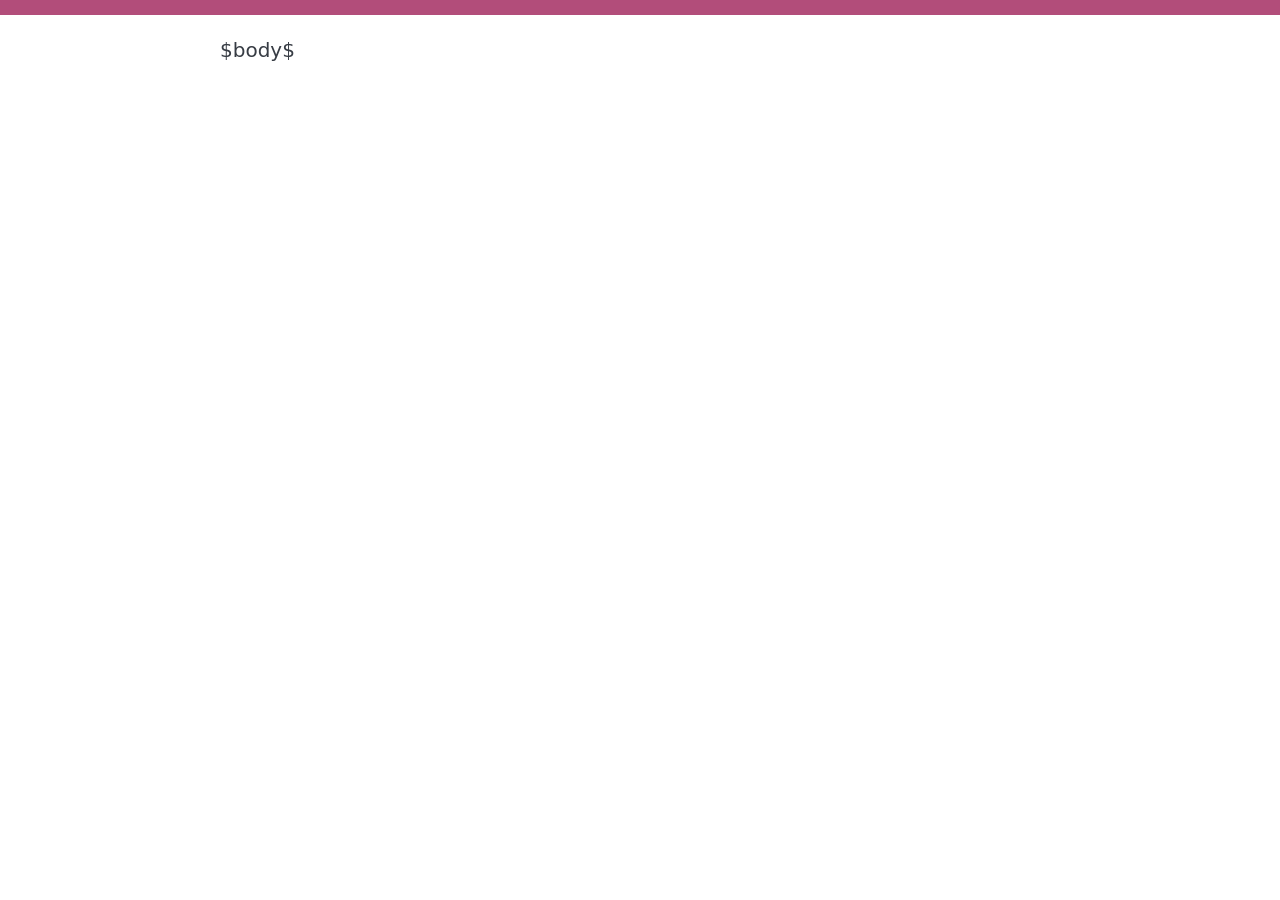
<file: template.html>
<!doctype html>
<html lang="en">
<head>
<meta charset="utf-8">
<meta name="viewport" content="width=device-width, initial-scale=1">
<title>$pagetitle$</title>
<meta name="description" content="$description$">
<meta property="og:title" content="$pagetitle$">
<meta property="og:description" content="$description$">
<meta property="og:type" content="website">
<meta property="og:url" content="https://communitystandup.news/">
<link rel="canonical" href="https://communitystandup.news/">
<link rel="stylesheet" href="pico.classless.min.css">
<link rel="stylesheet" href="style.css">
</head>
<body>
<main>
$body$
</main>
</body>
</html>
</file>
<file: style.css>
/* The design comes from Pico CSS (pico.classless.min.css).
   This file holds only the small changes on top of it. */

:root {
  /* Magenta of the active window frame in Solaris CDE. */
  --bar: #b24d7a;
  /* Its complement (green), darkened so link text is easy to read. */
  --link: #1f7a54;
  --link-hover: #155a3d;
}

@media (prefers-color-scheme: dark) {
  :root {
    --link: #6fcfa3;
    --link-hover: #97e0be;
  }
}

/* Colored bar across the top of the page. */
body::before {
  content: "";
  display: block;
  height: 0.75rem;
  background: var(--bar);
}

a {
  --pico-color: var(--link);
  --pico-underline: var(--link);
}
a:hover, a:active, a:focus {
  --pico-color: var(--link-hover);
  --pico-underline: var(--link-hover);
}

/* Heading sizes: Pico makes h1 and h2 almost the same size. */
h1 { font-size: 2.6rem; }
h2 { font-size: 1.4rem; }
h3 { font-size: 1.15rem; }
h4, h5, h6 { font-size: 1rem; }

/* The photo: at the right, with the text around it.
   --jut is how far the photo extends past the right edge of the text.
   It uses the empty margin of the page: none on a narrow screen,
   up to 7rem on a wide screen. */
.photo {
  --jut: clamp(0px, (100vw - 42rem) / 2 - 0.5rem, 7rem);
  float: right;
  width: calc(50% + var(--jut));
  margin: 0.35rem calc(-1 * var(--jut)) 1rem 1.5rem;
}
.photo img {
  display: block;
  width: 100%;
  height: auto;
  border-radius: 4px;
}
/* A section heading always starts below the photo. */
h2 { clear: both; }
/* On a phone there is no room for text beside it. */
@media (max-width: 34rem) {
  .photo { float: none; width: 100%; margin: 0 0 1.25rem; }
}

/* Keep lines of text at a width that is easy to read. */
body > main { max-width: 42rem; }
</file>
<file: pico.classless.min.css>
@charset "UTF-8";/*!
 * Pico CSS ✨ v2.1.1 (https://picocss.com)
 * Copyright 2019-2025 - Licensed under MIT
 */:host,:root{--pico-font-family-emoji:"Apple Color Emoji","Segoe UI Emoji","Segoe UI Symbol","Noto Color Emoji";--pico-font-family-sans-serif:system-ui,"Segoe UI",Roboto,Oxygen,Ubuntu,Cantarell,Helvetica,Arial,"Helvetica Neue",sans-serif,var(--pico-font-family-emoji);--pico-font-family-monospace:ui-monospace,SFMono-Regular,"SF Mono",Menlo,Consolas,"Liberation Mono",monospace,var(--pico-font-family-emoji);--pico-font-family:var(--pico-font-family-sans-serif);--pico-line-height:1.5;--pico-font-weight:400;--pico-font-size:100%;--pico-text-underline-offset:0.1rem;--pico-border-radius:0.25rem;--pico-border-width:0.0625rem;--pico-outline-width:0.125rem;--pico-transition:0.2s ease-in-out;--pico-spacing:1rem;--pico-typography-spacing-vertical:1rem;--pico-block-spacing-vertical:var(--pico-spacing);--pico-block-spacing-horizontal:var(--pico-spacing);--pico-form-element-spacing-vertical:0.75rem;--pico-form-element-spacing-horizontal:1rem;--pico-group-box-shadow:0 0 0 rgba(0, 0, 0, 0);--pico-group-box-shadow-focus-with-button:0 0 0 var(--pico-outline-width) var(--pico-primary-focus);--pico-group-box-shadow-focus-with-input:0 0 0 0.0625rem var(--pico-form-element-border-color);--pico-modal-overlay-backdrop-filter:blur(0.375rem);--pico-nav-element-spacing-vertical:1rem;--pico-nav-element-spacing-horizontal:0.5rem;--pico-nav-link-spacing-vertical:0.5rem;--pico-nav-link-spacing-horizontal:0.5rem;--pico-nav-breadcrumb-divider:">";--pico-icon-checkbox:url("data:image/svg+xml,%3Csvg xmlns='http://www.w3.org/2000/svg' width='24' height='24' viewBox='0 0 24 24' fill='none' stroke='rgb(255, 255, 255)' stroke-width='4' stroke-linecap='round' stroke-linejoin='round'%3E%3Cpolyline points='20 6 9 17 4 12'%3E%3C/polyline%3E%3C/svg%3E");--pico-icon-minus:url("data:image/svg+xml,%3Csvg xmlns='http://www.w3.org/2000/svg' width='24' height='24' viewBox='0 0 24 24' fill='none' stroke='rgb(255, 255, 255)' stroke-width='4' stroke-linecap='round' stroke-linejoin='round'%3E%3Cline x1='5' y1='12' x2='19' y2='12'%3E%3C/line%3E%3C/svg%3E");--pico-icon-chevron:url("data:image/svg+xml,%3Csvg xmlns='http://www.w3.org/2000/svg' width='24' height='24' viewBox='0 0 24 24' fill='none' stroke='rgb(136, 145, 164)' stroke-width='2' stroke-linecap='round' stroke-linejoin='round'%3E%3Cpolyline points='6 9 12 15 18 9'%3E%3C/polyline%3E%3C/svg%3E");--pico-icon-date:url("data:image/svg+xml,%3Csvg xmlns='http://www.w3.org/2000/svg' width='24' height='24' viewBox='0 0 24 24' fill='none' stroke='rgb(136, 145, 164)' stroke-width='2' stroke-linecap='round' stroke-linejoin='round'%3E%3Crect x='3' y='4' width='18' height='18' rx='2' ry='2'%3E%3C/rect%3E%3Cline x1='16' y1='2' x2='16' y2='6'%3E%3C/line%3E%3Cline x1='8' y1='2' x2='8' y2='6'%3E%3C/line%3E%3Cline x1='3' y1='10' x2='21' y2='10'%3E%3C/line%3E%3C/svg%3E");--pico-icon-time:url("data:image/svg+xml,%3Csvg xmlns='http://www.w3.org/2000/svg' width='24' height='24' viewBox='0 0 24 24' fill='none' stroke='rgb(136, 145, 164)' stroke-width='2' stroke-linecap='round' stroke-linejoin='round'%3E%3Ccircle cx='12' cy='12' r='10'%3E%3C/circle%3E%3Cpolyline points='12 6 12 12 16 14'%3E%3C/polyline%3E%3C/svg%3E");--pico-icon-search:url("data:image/svg+xml,%3Csvg xmlns='http://www.w3.org/2000/svg' width='24' height='24' viewBox='0 0 24 24' fill='none' stroke='rgb(136, 145, 164)' stroke-width='1.5' stroke-linecap='round' stroke-linejoin='round'%3E%3Ccircle cx='11' cy='11' r='8'%3E%3C/circle%3E%3Cline x1='21' y1='21' x2='16.65' y2='16.65'%3E%3C/line%3E%3C/svg%3E");--pico-icon-close:url("data:image/svg+xml,%3Csvg xmlns='http://www.w3.org/2000/svg' width='24' height='24' viewBox='0 0 24 24' fill='none' stroke='rgb(136, 145, 164)' stroke-width='3' stroke-linecap='round' stroke-linejoin='round'%3E%3Cline x1='18' y1='6' x2='6' y2='18'%3E%3C/line%3E%3Cline x1='6' y1='6' x2='18' y2='18'%3E%3C/line%3E%3C/svg%3E");--pico-icon-loading:url("data:image/svg+xml,%3Csvg fill='none' height='24' width='24' viewBox='0 0 24 24' xmlns='http://www.w3.org/2000/svg' %3E%3Cstyle%3E g %7B animation: rotate 2s linear infinite; transform-origin: center center; %7D circle %7B stroke-dasharray: 75,100; stroke-dashoffset: -5; animation: dash 1.5s ease-in-out infinite; stroke-linecap: round; %7D @keyframes rotate %7B 0%25 %7B transform: rotate(0deg); %7D 100%25 %7B transform: rotate(360deg); %7D %7D @keyframes dash %7B 0%25 %7B stroke-dasharray: 1,100; stroke-dashoffset: 0; %7D 50%25 %7B stroke-dasharray: 44.5,100; stroke-dashoffset: -17.5; %7D 100%25 %7B stroke-dasharray: 44.5,100; stroke-dashoffset: -62; %7D %7D %3C/style%3E%3Cg%3E%3Ccircle cx='12' cy='12' r='10' fill='none' stroke='rgb(136, 145, 164)' stroke-width='4' /%3E%3C/g%3E%3C/svg%3E")}@media (min-width:576px){:host,:root{--pico-font-size:106.25%}}@media (min-width:768px){:host,:root{--pico-font-size:112.5%}}@media (min-width:1024px){:host,:root{--pico-font-size:118.75%}}@media (min-width:1280px){:host,:root{--pico-font-size:125%}}@media (min-width:1536px){:host,:root{--pico-font-size:131.25%}}a{--pico-text-decoration:underline}small{--pico-font-size:0.875em}h1,h2,h3,h4,h5,h6{--pico-font-weight:700}h1{--pico-font-size:2rem;--pico-line-height:1.125;--pico-typography-spacing-top:3rem}h2{--pico-font-size:1.75rem;--pico-line-height:1.15;--pico-typography-spacing-top:2.625rem}h3{--pico-font-size:1.5rem;--pico-line-height:1.175;--pico-typography-spacing-top:2.25rem}h4{--pico-font-size:1.25rem;--pico-line-height:1.2;--pico-typography-spacing-top:1.874rem}h5{--pico-font-size:1.125rem;--pico-line-height:1.225;--pico-typography-spacing-top:1.6875rem}h6{--pico-font-size:1rem;--pico-line-height:1.25;--pico-typography-spacing-top:1.5rem}tfoot td,tfoot th,thead td,thead th{--pico-font-weight:600;--pico-border-width:0.1875rem}code,kbd,pre,samp{--pico-font-family:var(--pico-font-family-monospace)}kbd{--pico-font-weight:bolder}:where(select,textarea),input:not([type=submit],[type=button],[type=reset],[type=checkbox],[type=radio],[type=file]){--pico-outline-width:0.0625rem}[type=search]{--pico-border-radius:5rem}[type=checkbox],[type=radio]{--pico-border-width:0.125rem}[type=checkbox][role=switch]{--pico-border-width:0.1875rem}[role=search]{--pico-border-radius:5rem}[role=group] [role=button],[role=group] [type=button],[role=group] [type=submit],[role=group] button,[role=search] [role=button],[role=search] [type=button],[role=search] [type=submit],[role=search] button{--pico-form-element-spacing-horizontal:2rem}details summary[role=button]::after{filter:brightness(0) invert(1)}[aria-busy=true]:not(input,select,textarea):is(button,[type=submit],[type=button],[type=reset],[role=button])::before{filter:brightness(0) invert(1)}:host(:not([data-theme=dark])),:root:not([data-theme=dark]),[data-theme=light]{color-scheme:light;--pico-background-color:#fff;--pico-color:#373c44;--pico-text-selection-color:rgba(2, 154, 232, 0.25);--pico-muted-color:#646b79;--pico-muted-border-color:rgb(231, 234, 239.5);--pico-primary:#0172ad;--pico-primary-background:#0172ad;--pico-primary-border:var(--pico-primary-background);--pico-primary-underline:rgba(1, 114, 173, 0.5);--pico-primary-hover:#015887;--pico-primary-hover-background:#02659a;--pico-primary-hover-border:var(--pico-primary-hover-background);--pico-primary-hover-underline:var(--pico-primary-hover);--pico-primary-focus:rgba(2, 154, 232, 0.5);--pico-primary-inverse:#fff;--pico-secondary:#5d6b89;--pico-secondary-background:#525f7a;--pico-secondary-border:var(--pico-secondary-background);--pico-secondary-underline:rgba(93, 107, 137, 0.5);--pico-secondary-hover:#48536b;--pico-secondary-hover-background:#48536b;--pico-secondary-hover-border:var(--pico-secondary-hover-background);--pico-secondary-hover-underline:var(--pico-secondary-hover);--pico-secondary-focus:rgba(93, 107, 137, 0.25);--pico-secondary-inverse:#fff;--pico-contrast:#181c25;--pico-contrast-background:#181c25;--pico-contrast-border:var(--pico-contrast-background);--pico-contrast-underline:rgba(24, 28, 37, 0.5);--pico-contrast-hover:#000;--pico-contrast-hover-background:#000;--pico-contrast-hover-border:var(--pico-contrast-hover-background);--pico-contrast-hover-underline:var(--pico-secondary-hover);--pico-contrast-focus:rgba(93, 107, 137, 0.25);--pico-contrast-inverse:#fff;--pico-box-shadow:0.0145rem 0.029rem 0.174rem rgba(129, 145, 181, 0.01698),0.0335rem 0.067rem 0.402rem rgba(129, 145, 181, 0.024),0.0625rem 0.125rem 0.75rem rgba(129, 145, 181, 0.03),0.1125rem 0.225rem 1.35rem rgba(129, 145, 181, 0.036),0.2085rem 0.417rem 2.502rem rgba(129, 145, 181, 0.04302),0.5rem 1rem 6rem rgba(129, 145, 181, 0.06),0 0 0 0.0625rem rgba(129, 145, 181, 0.015);--pico-h1-color:#2d3138;--pico-h2-color:#373c44;--pico-h3-color:#424751;--pico-h4-color:#4d535e;--pico-h5-color:#5c6370;--pico-h6-color:#646b79;--pico-mark-background-color:rgb(252.5, 230.5, 191.5);--pico-mark-color:#0f1114;--pico-ins-color:rgb(28.5, 105.5, 84);--pico-del-color:rgb(136, 56.5, 53);--pico-blockquote-border-color:var(--pico-muted-border-color);--pico-blockquote-footer-color:var(--pico-muted-color);--pico-button-box-shadow:0 0 0 rgba(0, 0, 0, 0);--pico-button-hover-box-shadow:0 0 0 rgba(0, 0, 0, 0);--pico-table-border-color:var(--pico-muted-border-color);--pico-table-row-stripped-background-color:rgba(111, 120, 135, 0.0375);--pico-code-background-color:rgb(243, 244.5, 246.75);--pico-code-color:#646b79;--pico-code-kbd-background-color:var(--pico-color);--pico-code-kbd-color:var(--pico-background-color);--pico-form-element-background-color:rgb(251, 251.5, 252.25);--pico-form-element-selected-background-color:#dfe3eb;--pico-form-element-border-color:#cfd5e2;--pico-form-element-color:#23262c;--pico-form-element-placeholder-color:var(--pico-muted-color);--pico-form-element-active-background-color:#fff;--pico-form-element-active-border-color:var(--pico-primary-border);--pico-form-element-focus-color:var(--pico-primary-border);--pico-form-element-disabled-opacity:0.5;--pico-form-element-invalid-border-color:rgb(183.5, 105.5, 106.5);--pico-form-element-invalid-active-border-color:rgb(200.25, 79.25, 72.25);--pico-form-element-invalid-focus-color:var(--pico-form-element-invalid-active-border-color);--pico-form-element-valid-border-color:rgb(76, 154.5, 137.5);--pico-form-element-valid-active-border-color:rgb(39, 152.75, 118.75);--pico-form-element-valid-focus-color:var(--pico-form-element-valid-active-border-color);--pico-switch-background-color:#bfc7d9;--pico-switch-checked-background-color:var(--pico-primary-background);--pico-switch-color:#fff;--pico-switch-thumb-box-shadow:0 0 0 rgba(0, 0, 0, 0);--pico-range-border-color:#dfe3eb;--pico-range-active-border-color:#bfc7d9;--pico-range-thumb-border-color:var(--pico-background-color);--pico-range-thumb-color:var(--pico-secondary-background);--pico-range-thumb-active-color:var(--pico-primary-background);--pico-accordion-border-color:var(--pico-muted-border-color);--pico-accordion-active-summary-color:var(--pico-primary-hover);--pico-accordion-close-summary-color:var(--pico-color);--pico-accordion-open-summary-color:var(--pico-muted-color);--pico-card-background-color:var(--pico-background-color);--pico-card-border-color:var(--pico-muted-border-color);--pico-card-box-shadow:var(--pico-box-shadow);--pico-card-sectioning-background-color:rgb(251, 251.5, 252.25);--pico-loading-spinner-opacity:0.5;--pico-modal-overlay-background-color:rgba(232, 234, 237, 0.75);--pico-progress-background-color:#dfe3eb;--pico-progress-color:var(--pico-primary-background);--pico-tooltip-background-color:var(--pico-contrast-background);--pico-tooltip-color:var(--pico-contrast-inverse);--pico-icon-valid:url("data:image/svg+xml,%3Csvg xmlns='http://www.w3.org/2000/svg' width='24' height='24' viewBox='0 0 24 24' fill='none' stroke='rgb(76, 154.5, 137.5)' stroke-width='2' stroke-linecap='round' stroke-linejoin='round'%3E%3Cpolyline points='20 6 9 17 4 12'%3E%3C/polyline%3E%3C/svg%3E");--pico-icon-invalid:url("data:image/svg+xml,%3Csvg xmlns='http://www.w3.org/2000/svg' width='24' height='24' viewBox='0 0 24 24' fill='none' stroke='rgb(200.25, 79.25, 72.25)' stroke-width='2' stroke-linecap='round' stroke-linejoin='round'%3E%3Ccircle cx='12' cy='12' r='10'%3E%3C/circle%3E%3Cline x1='12' y1='8' x2='12' y2='12'%3E%3C/line%3E%3Cline x1='12' y1='16' x2='12.01' y2='16'%3E%3C/line%3E%3C/svg%3E")}:host(:not([data-theme=dark])) input:is([type=submit],[type=button],[type=reset],[type=checkbox],[type=radio],[type=file]),:root:not([data-theme=dark]) input:is([type=submit],[type=button],[type=reset],[type=checkbox],[type=radio],[type=file]),[data-theme=light] input:is([type=submit],[type=button],[type=reset],[type=checkbox],[type=radio],[type=file]){--pico-form-element-focus-color:var(--pico-primary-focus)}@media only screen and (prefers-color-scheme:dark){:host(:not([data-theme])),:root:not([data-theme]){color-scheme:dark;--pico-background-color:rgb(19, 22.5, 30.5);--pico-color:#c2c7d0;--pico-text-selection-color:rgba(1, 170, 255, 0.1875);--pico-muted-color:#7b8495;--pico-muted-border-color:#202632;--pico-primary:#01aaff;--pico-primary-background:#0172ad;--pico-primary-border:var(--pico-primary-background);--pico-primary-underline:rgba(1, 170, 255, 0.5);--pico-primary-hover:#79c0ff;--pico-primary-hover-background:#017fc0;--pico-primary-hover-border:var(--pico-primary-hover-background);--pico-primary-hover-underline:var(--pico-primary-hover);--pico-primary-focus:rgba(1, 170, 255, 0.375);--pico-primary-inverse:#fff;--pico-secondary:#969eaf;--pico-secondary-background:#525f7a;--pico-secondary-border:var(--pico-secondary-background);--pico-secondary-underline:rgba(150, 158, 175, 0.5);--pico-secondary-hover:#b3b9c5;--pico-secondary-hover-background:#5d6b89;--pico-secondary-hover-border:var(--pico-secondary-hover-background);--pico-secondary-hover-underline:var(--pico-secondary-hover);--pico-secondary-focus:rgba(144, 158, 190, 0.25);--pico-secondary-inverse:#fff;--pico-contrast:#dfe3eb;--pico-contrast-background:#eff1f4;--pico-contrast-border:var(--pico-contrast-background);--pico-contrast-underline:rgba(223, 227, 235, 0.5);--pico-contrast-hover:#fff;--pico-contrast-hover-background:#fff;--pico-contrast-hover-border:var(--pico-contrast-hover-background);--pico-contrast-hover-underline:var(--pico-contrast-hover);--pico-contrast-focus:rgba(207, 213, 226, 0.25);--pico-contrast-inverse:#000;--pico-box-shadow:0.0145rem 0.029rem 0.174rem rgba(7, 8.5, 12, 0.01698),0.0335rem 0.067rem 0.402rem rgba(7, 8.5, 12, 0.024),0.0625rem 0.125rem 0.75rem rgba(7, 8.5, 12, 0.03),0.1125rem 0.225rem 1.35rem rgba(7, 8.5, 12, 0.036),0.2085rem 0.417rem 2.502rem rgba(7, 8.5, 12, 0.04302),0.5rem 1rem 6rem rgba(7, 8.5, 12, 0.06),0 0 0 0.0625rem rgba(7, 8.5, 12, 0.015);--pico-h1-color:#f0f1f3;--pico-h2-color:#e0e3e7;--pico-h3-color:#c2c7d0;--pico-h4-color:#b3b9c5;--pico-h5-color:#a4acba;--pico-h6-color:#8891a4;--pico-mark-background-color:#014063;--pico-mark-color:#fff;--pico-ins-color:#62af9a;--pico-del-color:rgb(205.5, 126, 123);--pico-blockquote-border-color:var(--pico-muted-border-color);--pico-blockquote-footer-color:var(--pico-muted-color);--pico-button-box-shadow:0 0 0 rgba(0, 0, 0, 0);--pico-button-hover-box-shadow:0 0 0 rgba(0, 0, 0, 0);--pico-table-border-color:var(--pico-muted-border-color);--pico-table-row-stripped-background-color:rgba(111, 120, 135, 0.0375);--pico-code-background-color:rgb(26, 30.5, 40.25);--pico-code-color:#8891a4;--pico-code-kbd-background-color:var(--pico-color);--pico-code-kbd-color:var(--pico-background-color);--pico-form-element-background-color:rgb(28, 33, 43.5);--pico-form-element-selected-background-color:#2a3140;--pico-form-element-border-color:#2a3140;--pico-form-element-color:#e0e3e7;--pico-form-element-placeholder-color:#8891a4;--pico-form-element-active-background-color:rgb(26, 30.5, 40.25);--pico-form-element-active-border-color:var(--pico-primary-border);--pico-form-element-focus-color:var(--pico-primary-border);--pico-form-element-disabled-opacity:0.5;--pico-form-element-invalid-border-color:rgb(149.5, 74, 80);--pico-form-element-invalid-active-border-color:rgb(183.25, 63.5, 59);--pico-form-element-invalid-focus-color:var(--pico-form-element-invalid-active-border-color);--pico-form-element-valid-border-color:#2a7b6f;--pico-form-element-valid-active-border-color:rgb(22, 137, 105.5);--pico-form-element-valid-focus-color:var(--pico-form-element-valid-active-border-color);--pico-switch-background-color:#333c4e;--pico-switch-checked-background-color:var(--pico-primary-background);--pico-switch-color:#fff;--pico-switch-thumb-box-shadow:0 0 0 rgba(0, 0, 0, 0);--pico-range-border-color:#202632;--pico-range-active-border-color:#2a3140;--pico-range-thumb-border-color:var(--pico-background-color);--pico-range-thumb-color:var(--pico-secondary-background);--pico-range-thumb-active-color:var(--pico-primary-background);--pico-accordion-border-color:var(--pico-muted-border-color);--pico-accordion-active-summary-color:var(--pico-primary-hover);--pico-accordion-close-summary-color:var(--pico-color);--pico-accordion-open-summary-color:var(--pico-muted-color);--pico-card-background-color:#181c25;--pico-card-border-color:var(--pico-card-background-color);--pico-card-box-shadow:var(--pico-box-shadow);--pico-card-sectioning-background-color:rgb(26, 30.5, 40.25);--pico-loading-spinner-opacity:0.5;--pico-modal-overlay-background-color:rgba(7.5, 8.5, 10, 0.75);--pico-progress-background-color:#202632;--pico-progress-color:var(--pico-primary-background);--pico-tooltip-background-color:var(--pico-contrast-background);--pico-tooltip-color:var(--pico-contrast-inverse);--pico-icon-valid:url("data:image/svg+xml,%3Csvg xmlns='http://www.w3.org/2000/svg' width='24' height='24' viewBox='0 0 24 24' fill='none' stroke='rgb(42, 123, 111)' stroke-width='2' stroke-linecap='round' stroke-linejoin='round'%3E%3Cpolyline points='20 6 9 17 4 12'%3E%3C/polyline%3E%3C/svg%3E");--pico-icon-invalid:url("data:image/svg+xml,%3Csvg xmlns='http://www.w3.org/2000/svg' width='24' height='24' viewBox='0 0 24 24' fill='none' stroke='rgb(149.5, 74, 80)' stroke-width='2' stroke-linecap='round' stroke-linejoin='round'%3E%3Ccircle cx='12' cy='12' r='10'%3E%3C/circle%3E%3Cline x1='12' y1='8' x2='12' y2='12'%3E%3C/line%3E%3Cline x1='12' y1='16' x2='12.01' y2='16'%3E%3C/line%3E%3C/svg%3E")}:host(:not([data-theme])) input:is([type=submit],[type=button],[type=reset],[type=checkbox],[type=radio],[type=file]),:root:not([data-theme]) input:is([type=submit],[type=button],[type=reset],[type=checkbox],[type=radio],[type=file]){--pico-form-element-focus-color:var(--pico-primary-focus)}}[data-theme=dark]{color-scheme:dark;--pico-background-color:rgb(19, 22.5, 30.5);--pico-color:#c2c7d0;--pico-text-selection-color:rgba(1, 170, 255, 0.1875);--pico-muted-color:#7b8495;--pico-muted-border-color:#202632;--pico-primary:#01aaff;--pico-primary-background:#0172ad;--pico-primary-border:var(--pico-primary-background);--pico-primary-underline:rgba(1, 170, 255, 0.5);--pico-primary-hover:#79c0ff;--pico-primary-hover-background:#017fc0;--pico-primary-hover-border:var(--pico-primary-hover-background);--pico-primary-hover-underline:var(--pico-primary-hover);--pico-primary-focus:rgba(1, 170, 255, 0.375);--pico-primary-inverse:#fff;--pico-secondary:#969eaf;--pico-secondary-background:#525f7a;--pico-secondary-border:var(--pico-secondary-background);--pico-secondary-underline:rgba(150, 158, 175, 0.5);--pico-secondary-hover:#b3b9c5;--pico-secondary-hover-background:#5d6b89;--pico-secondary-hover-border:var(--pico-secondary-hover-background);--pico-secondary-hover-underline:var(--pico-secondary-hover);--pico-secondary-focus:rgba(144, 158, 190, 0.25);--pico-secondary-inverse:#fff;--pico-contrast:#dfe3eb;--pico-contrast-background:#eff1f4;--pico-contrast-border:var(--pico-contrast-background);--pico-contrast-underline:rgba(223, 227, 235, 0.5);--pico-contrast-hover:#fff;--pico-contrast-hover-background:#fff;--pico-contrast-hover-border:var(--pico-contrast-hover-background);--pico-contrast-hover-underline:var(--pico-contrast-hover);--pico-contrast-focus:rgba(207, 213, 226, 0.25);--pico-contrast-inverse:#000;--pico-box-shadow:0.0145rem 0.029rem 0.174rem rgba(7, 8.5, 12, 0.01698),0.0335rem 0.067rem 0.402rem rgba(7, 8.5, 12, 0.024),0.0625rem 0.125rem 0.75rem rgba(7, 8.5, 12, 0.03),0.1125rem 0.225rem 1.35rem rgba(7, 8.5, 12, 0.036),0.2085rem 0.417rem 2.502rem rgba(7, 8.5, 12, 0.04302),0.5rem 1rem 6rem rgba(7, 8.5, 12, 0.06),0 0 0 0.0625rem rgba(7, 8.5, 12, 0.015);--pico-h1-color:#f0f1f3;--pico-h2-color:#e0e3e7;--pico-h3-color:#c2c7d0;--pico-h4-color:#b3b9c5;--pico-h5-color:#a4acba;--pico-h6-color:#8891a4;--pico-mark-background-color:#014063;--pico-mark-color:#fff;--pico-ins-color:#62af9a;--pico-del-color:rgb(205.5, 126, 123);--pico-blockquote-border-color:var(--pico-muted-border-color);--pico-blockquote-footer-color:var(--pico-muted-color);--pico-button-box-shadow:0 0 0 rgba(0, 0, 0, 0);--pico-button-hover-box-shadow:0 0 0 rgba(0, 0, 0, 0);--pico-table-border-color:var(--pico-muted-border-color);--pico-table-row-stripped-background-color:rgba(111, 120, 135, 0.0375);--pico-code-background-color:rgb(26, 30.5, 40.25);--pico-code-color:#8891a4;--pico-code-kbd-background-color:var(--pico-color);--pico-code-kbd-color:var(--pico-background-color);--pico-form-element-background-color:rgb(28, 33, 43.5);--pico-form-element-selected-background-color:#2a3140;--pico-form-element-border-color:#2a3140;--pico-form-element-color:#e0e3e7;--pico-form-element-placeholder-color:#8891a4;--pico-form-element-active-background-color:rgb(26, 30.5, 40.25);--pico-form-element-active-border-color:var(--pico-primary-border);--pico-form-element-focus-color:var(--pico-primary-border);--pico-form-element-disabled-opacity:0.5;--pico-form-element-invalid-border-color:rgb(149.5, 74, 80);--pico-form-element-invalid-active-border-color:rgb(183.25, 63.5, 59);--pico-form-element-invalid-focus-color:var(--pico-form-element-invalid-active-border-color);--pico-form-element-valid-border-color:#2a7b6f;--pico-form-element-valid-active-border-color:rgb(22, 137, 105.5);--pico-form-element-valid-focus-color:var(--pico-form-element-valid-active-border-color);--pico-switch-background-color:#333c4e;--pico-switch-checked-background-color:var(--pico-primary-background);--pico-switch-color:#fff;--pico-switch-thumb-box-shadow:0 0 0 rgba(0, 0, 0, 0);--pico-range-border-color:#202632;--pico-range-active-border-color:#2a3140;--pico-range-thumb-border-color:var(--pico-background-color);--pico-range-thumb-color:var(--pico-secondary-background);--pico-range-thumb-active-color:var(--pico-primary-background);--pico-accordion-border-color:var(--pico-muted-border-color);--pico-accordion-active-summary-color:var(--pico-primary-hover);--pico-accordion-close-summary-color:var(--pico-color);--pico-accordion-open-summary-color:var(--pico-muted-color);--pico-card-background-color:#181c25;--pico-card-border-color:var(--pico-card-background-color);--pico-card-box-shadow:var(--pico-box-shadow);--pico-card-sectioning-background-color:rgb(26, 30.5, 40.25);--pico-loading-spinner-opacity:0.5;--pico-modal-overlay-background-color:rgba(7.5, 8.5, 10, 0.75);--pico-progress-background-color:#202632;--pico-progress-color:var(--pico-primary-background);--pico-tooltip-background-color:var(--pico-contrast-background);--pico-tooltip-color:var(--pico-contrast-inverse);--pico-icon-valid:url("data:image/svg+xml,%3Csvg xmlns='http://www.w3.org/2000/svg' width='24' height='24' viewBox='0 0 24 24' fill='none' stroke='rgb(42, 123, 111)' stroke-width='2' stroke-linecap='round' stroke-linejoin='round'%3E%3Cpolyline points='20 6 9 17 4 12'%3E%3C/polyline%3E%3C/svg%3E");--pico-icon-invalid:url("data:image/svg+xml,%3Csvg xmlns='http://www.w3.org/2000/svg' width='24' height='24' viewBox='0 0 24 24' fill='none' stroke='rgb(149.5, 74, 80)' stroke-width='2' stroke-linecap='round' stroke-linejoin='round'%3E%3Ccircle cx='12' cy='12' r='10'%3E%3C/circle%3E%3Cline x1='12' y1='8' x2='12' y2='12'%3E%3C/line%3E%3Cline x1='12' y1='16' x2='12.01' y2='16'%3E%3C/line%3E%3C/svg%3E")}[data-theme=dark] input:is([type=submit],[type=button],[type=reset],[type=checkbox],[type=radio],[type=file]){--pico-form-element-focus-color:var(--pico-primary-focus)}[type=checkbox],[type=radio],[type=range],progress{accent-color:var(--pico-primary)}*,::after,::before{box-sizing:border-box;background-repeat:no-repeat}::after,::before{text-decoration:inherit;vertical-align:inherit}:where(:host),:where(:root){-webkit-tap-highlight-color:transparent;-webkit-text-size-adjust:100%;-moz-text-size-adjust:100%;text-size-adjust:100%;background-color:var(--pico-background-color);color:var(--pico-color);font-weight:var(--pico-font-weight);font-size:var(--pico-font-size);line-height:var(--pico-line-height);font-family:var(--pico-font-family);text-underline-offset:var(--pico-text-underline-offset);text-rendering:optimizeLegibility;overflow-wrap:break-word;-moz-tab-size:4;-o-tab-size:4;tab-size:4}body{width:100%;margin:0}main{display:block}body>footer,body>header,body>main{width:100%;margin-right:auto;margin-left:auto;padding:var(--pico-block-spacing-vertical) var(--pico-block-spacing-horizontal)}@media (min-width:576px){body>footer,body>header,body>main{max-width:510px;padding-right:0;padding-left:0}}@media (min-width:768px){body>footer,body>header,body>main{max-width:700px}}@media (min-width:1024px){body>footer,body>header,body>main{max-width:950px}}@media (min-width:1280px){body>footer,body>header,body>main{max-width:1200px}}@media (min-width:1536px){body>footer,body>header,body>main{max-width:1450px}}section{margin-bottom:var(--pico-block-spacing-vertical)}b,strong{font-weight:bolder}sub,sup{position:relative;font-size:.75em;line-height:0;vertical-align:baseline}sub{bottom:-.25em}sup{top:-.5em}address,blockquote,dl,ol,p,pre,table,ul{margin-top:0;margin-bottom:var(--pico-typography-spacing-vertical);color:var(--pico-color);font-style:normal;font-weight:var(--pico-font-weight)}h1,h2,h3,h4,h5,h6{margin-top:0;margin-bottom:var(--pico-typography-spacing-vertical);color:var(--pico-color);font-weight:var(--pico-font-weight);font-size:var(--pico-font-size);line-height:var(--pico-line-height);font-family:var(--pico-font-family)}h1{--pico-color:var(--pico-h1-color)}h2{--pico-color:var(--pico-h2-color)}h3{--pico-color:var(--pico-h3-color)}h4{--pico-color:var(--pico-h4-color)}h5{--pico-color:var(--pico-h5-color)}h6{--pico-color:var(--pico-h6-color)}:where(article,address,blockquote,dl,figure,form,ol,p,pre,table,ul)~:is(h1,h2,h3,h4,h5,h6){margin-top:var(--pico-typography-spacing-top)}p{margin-bottom:var(--pico-typography-spacing-vertical)}hgroup{margin-bottom:var(--pico-typography-spacing-vertical)}hgroup>*{margin-top:0;margin-bottom:0}hgroup>:not(:first-child):last-child{--pico-color:var(--pico-muted-color);--pico-font-weight:unset;font-size:1rem}:where(ol,ul) li{margin-bottom:calc(var(--pico-typography-spacing-vertical) * .25)}:where(dl,ol,ul) :where(dl,ol,ul){margin:0;margin-top:calc(var(--pico-typography-spacing-vertical) * .25)}ul li{list-style:square}mark{padding:.125rem .25rem;background-color:var(--pico-mark-background-color);color:var(--pico-mark-color);vertical-align:baseline}blockquote{display:block;margin:var(--pico-typography-spacing-vertical) 0;padding:var(--pico-spacing);border-right:none;border-left:.25rem solid var(--pico-blockquote-border-color);border-inline-start:0.25rem solid var(--pico-blockquote-border-color);border-inline-end:none}blockquote footer{margin-top:calc(var(--pico-typography-spacing-vertical) * .5);color:var(--pico-blockquote-footer-color)}abbr[title]{border-bottom:1px dotted;text-decoration:none;cursor:help}ins{color:var(--pico-ins-color);text-decoration:none}del{color:var(--pico-del-color)}::-moz-selection{background-color:var(--pico-text-selection-color)}::selection{background-color:var(--pico-text-selection-color)}:where(a:not([role=button])),[role=link]{--pico-color:var(--pico-primary);--pico-background-color:transparent;--pico-underline:var(--pico-primary-underline);outline:0;background-color:var(--pico-background-color);color:var(--pico-color);-webkit-text-decoration:var(--pico-text-decoration);text-decoration:var(--pico-text-decoration);text-decoration-color:var(--pico-underline);text-underline-offset:0.125em;transition:background-color var(--pico-transition),color var(--pico-transition),box-shadow var(--pico-transition),-webkit-text-decoration var(--pico-transition);transition:background-color var(--pico-transition),color var(--pico-transition),text-decoration var(--pico-transition),box-shadow var(--pico-transition);transition:background-color var(--pico-transition),color var(--pico-transition),text-decoration var(--pico-transition),box-shadow var(--pico-transition),-webkit-text-decoration var(--pico-transition)}:where(a:not([role=button])):is([aria-current]:not([aria-current=false]),:hover,:active,:focus),[role=link]:is([aria-current]:not([aria-current=false]),:hover,:active,:focus){--pico-color:var(--pico-primary-hover);--pico-underline:var(--pico-primary-hover-underline);--pico-text-decoration:underline}:where(a:not([role=button])):focus-visible,[role=link]:focus-visible{box-shadow:0 0 0 var(--pico-outline-width) var(--pico-primary-focus)}a[role=button]{display:inline-block}button{margin:0;overflow:visible;font-family:inherit;text-transform:none}[type=button],[type=reset],[type=submit],button{-webkit-appearance:button}[role=button],[type=button],[type=file]::file-selector-button,[type=reset],[type=submit],button{--pico-background-color:var(--pico-primary-background);--pico-border-color:var(--pico-primary-border);--pico-color:var(--pico-primary-inverse);--pico-box-shadow:var(--pico-button-box-shadow, 0 0 0 rgba(0, 0, 0, 0));padding:var(--pico-form-element-spacing-vertical) var(--pico-form-element-spacing-horizontal);border:var(--pico-border-width) solid var(--pico-border-color);border-radius:var(--pico-border-radius);outline:0;background-color:var(--pico-background-color);box-shadow:var(--pico-box-shadow);color:var(--pico-color);font-weight:var(--pico-font-weight);font-size:1rem;line-height:var(--pico-line-height);text-align:center;text-decoration:none;cursor:pointer;-webkit-user-select:none;-moz-user-select:none;user-select:none;transition:background-color var(--pico-transition),border-color var(--pico-transition),color var(--pico-transition),box-shadow var(--pico-transition)}[role=button]:is(:hover,:active,:focus),[role=button]:is([aria-current]:not([aria-current=false])),[type=button]:is(:hover,:active,:focus),[type=button]:is([aria-current]:not([aria-current=false])),[type=file]::file-selector-button:is(:hover,:active,:focus),[type=file]::file-selector-button:is([aria-current]:not([aria-current=false])),[type=reset]:is(:hover,:active,:focus),[type=reset]:is([aria-current]:not([aria-current=false])),[type=submit]:is(:hover,:active,:focus),[type=submit]:is([aria-current]:not([aria-current=false])),button:is(:hover,:active,:focus),button:is([aria-current]:not([aria-current=false])){--pico-background-color:var(--pico-primary-hover-background);--pico-border-color:var(--pico-primary-hover-border);--pico-box-shadow:var(--pico-button-hover-box-shadow, 0 0 0 rgba(0, 0, 0, 0));--pico-color:var(--pico-primary-inverse)}[role=button]:focus,[role=button]:is([aria-current]:not([aria-current=false])):focus,[type=button]:focus,[type=button]:is([aria-current]:not([aria-current=false])):focus,[type=file]::file-selector-button:focus,[type=file]::file-selector-button:is([aria-current]:not([aria-current=false])):focus,[type=reset]:focus,[type=reset]:is([aria-current]:not([aria-current=false])):focus,[type=submit]:focus,[type=submit]:is([aria-current]:not([aria-current=false])):focus,button:focus,button:is([aria-current]:not([aria-current=false])):focus{--pico-box-shadow:var(--pico-button-hover-box-shadow, 0 0 0 rgba(0, 0, 0, 0)),0 0 0 var(--pico-outline-width) var(--pico-primary-focus)}[type=button],[type=reset],[type=submit]{margin-bottom:var(--pico-spacing)}[type=file]::file-selector-button,[type=reset]{--pico-background-color:var(--pico-secondary-background);--pico-border-color:var(--pico-secondary-border);--pico-color:var(--pico-secondary-inverse);cursor:pointer}[type=file]::file-selector-button:is([aria-current]:not([aria-current=false]),:hover,:active,:focus),[type=reset]:is([aria-current]:not([aria-current=false]),:hover,:active,:focus){--pico-background-color:var(--pico-secondary-hover-background);--pico-border-color:var(--pico-secondary-hover-border);--pico-color:var(--pico-secondary-inverse)}[type=file]::file-selector-button:focus,[type=reset]:focus{--pico-box-shadow:var(--pico-button-hover-box-shadow, 0 0 0 rgba(0, 0, 0, 0)),0 0 0 var(--pico-outline-width) var(--pico-secondary-focus)}:where(button,[type=submit],[type=reset],[type=button],[role=button])[disabled],:where(fieldset[disabled]) :is(button,[type=submit],[type=button],[type=reset],[role=button]){opacity:.5;pointer-events:none}:where(table){width:100%;border-collapse:collapse;border-spacing:0;text-indent:0}td,th{padding:calc(var(--pico-spacing)/ 2) var(--pico-spacing);border-bottom:var(--pico-border-width) solid var(--pico-table-border-color);background-color:var(--pico-background-color);color:var(--pico-color);font-weight:var(--pico-font-weight);text-align:left;text-align:start}tfoot td,tfoot th{border-top:var(--pico-border-width) solid var(--pico-table-border-color);border-bottom:0}table.striped tbody tr:nth-child(odd) td,table.striped tbody tr:nth-child(odd) th{background-color:var(--pico-table-row-stripped-background-color)}:where(audio,canvas,iframe,img,svg,video){vertical-align:middle}audio,video{display:inline-block}audio:not([controls]){display:none;height:0}:where(iframe){border-style:none}img{max-width:100%;height:auto;border-style:none}:where(svg:not([fill])){fill:currentColor}svg:not(:host),svg:not(:root){overflow:hidden}code,kbd,pre,samp{font-size:.875em;font-family:var(--pico-font-family)}pre code,pre samp{font-size:inherit;font-family:inherit}pre{-ms-overflow-style:scrollbar;overflow:auto}code,kbd,pre,samp{border-radius:var(--pico-border-radius);background:var(--pico-code-background-color);color:var(--pico-code-color);font-weight:var(--pico-font-weight);line-height:initial}code,kbd,samp{display:inline-block;padding:.375rem}pre{display:block;margin-bottom:var(--pico-spacing);overflow-x:auto}pre>code,pre>samp{display:block;padding:var(--pico-spacing);background:0 0;line-height:var(--pico-line-height)}kbd{background-color:var(--pico-code-kbd-background-color);color:var(--pico-code-kbd-color);vertical-align:baseline}figure{display:block;margin:0;padding:0}figure figcaption{padding:calc(var(--pico-spacing) * .5) 0;color:var(--pico-muted-color)}hr{height:0;margin:var(--pico-typography-spacing-vertical) 0;border:0;border-top:1px solid var(--pico-muted-border-color);color:inherit}[hidden],template{display:none!important}canvas{display:inline-block}input,optgroup,select,textarea{margin:0;font-size:1rem;line-height:var(--pico-line-height);font-family:inherit;letter-spacing:inherit}input{overflow:visible}select{text-transform:none}legend{max-width:100%;padding:0;color:inherit;white-space:normal}textarea{overflow:auto}[type=checkbox],[type=radio]{padding:0}::-webkit-inner-spin-button,::-webkit-outer-spin-button{height:auto}[type=search]{-webkit-appearance:textfield;outline-offset:-2px}[type=search]::-webkit-search-decoration{-webkit-appearance:none}::-webkit-file-upload-button{-webkit-appearance:button;font:inherit}::-moz-focus-inner{padding:0;border-style:none}:-moz-focusring{outline:0}:-moz-ui-invalid{box-shadow:none}::-ms-expand{display:none}[type=file],[type=range]{padding:0;border-width:0}input:not([type=checkbox],[type=radio],[type=range]){height:calc(1rem * var(--pico-line-height) + var(--pico-form-element-spacing-vertical) * 2 + var(--pico-border-width) * 2)}fieldset{width:100%;margin:0;margin-bottom:var(--pico-spacing);padding:0;border:0}fieldset legend,label{display:block;margin-bottom:calc(var(--pico-spacing) * .375);color:var(--pico-color);font-weight:var(--pico-form-label-font-weight,var(--pico-font-weight))}fieldset legend{margin-bottom:calc(var(--pico-spacing) * .5)}button[type=submit],input:not([type=checkbox],[type=radio]),select,textarea{width:100%}input:not([type=checkbox],[type=radio],[type=range],[type=file]),select,textarea{-webkit-appearance:none;-moz-appearance:none;appearance:none;padding:var(--pico-form-element-spacing-vertical) var(--pico-form-element-spacing-horizontal)}input,select,textarea{--pico-background-color:var(--pico-form-element-background-color);--pico-border-color:var(--pico-form-element-border-color);--pico-color:var(--pico-form-element-color);--pico-box-shadow:none;border:var(--pico-border-width) solid var(--pico-border-color);border-radius:var(--pico-border-radius);outline:0;background-color:var(--pico-background-color);box-shadow:var(--pico-box-shadow);color:var(--pico-color);font-weight:var(--pico-font-weight);transition:background-color var(--pico-transition),border-color var(--pico-transition),color var(--pico-transition),box-shadow var(--pico-transition)}:where(select,textarea):not([readonly]):is(:active,:focus),input:not([type=submit],[type=button],[type=reset],[type=checkbox],[type=radio],[readonly]):is(:active,:focus){--pico-background-color:var(--pico-form-element-active-background-color)}:where(select,textarea):not([readonly]):is(:active,:focus),input:not([type=submit],[type=button],[type=reset],[role=switch],[readonly]):is(:active,:focus){--pico-border-color:var(--pico-form-element-active-border-color)}:where(select,textarea):not([readonly]):focus,input:not([type=submit],[type=button],[type=reset],[type=range],[type=file],[readonly]):focus{--pico-box-shadow:0 0 0 var(--pico-outline-width) var(--pico-form-element-focus-color)}:where(fieldset[disabled]) :is(input:not([type=submit],[type=button],[type=reset]),select,textarea),input:not([type=submit],[type=button],[type=reset])[disabled],label[aria-disabled=true],select[disabled],textarea[disabled]{opacity:var(--pico-form-element-disabled-opacity);pointer-events:none}label[aria-disabled=true] input[disabled]{opacity:1}:where(input,select,textarea):not([type=checkbox],[type=radio],[type=date],[type=datetime-local],[type=month],[type=time],[type=week],[type=range])[aria-invalid]{padding-right:calc(var(--pico-form-element-spacing-horizontal) + 1.5rem)!important;padding-left:var(--pico-form-element-spacing-horizontal);padding-inline-start:var(--pico-form-element-spacing-horizontal)!important;padding-inline-end:calc(var(--pico-form-element-spacing-horizontal) + 1.5rem)!important;background-position:center right .75rem;background-size:1rem auto;background-repeat:no-repeat}:where(input,select,textarea):not([type=checkbox],[type=radio],[type=date],[type=datetime-local],[type=month],[type=time],[type=week],[type=range])[aria-invalid=false]:not(select){background-image:var(--pico-icon-valid)}:where(input,select,textarea):not([type=checkbox],[type=radio],[type=date],[type=datetime-local],[type=month],[type=time],[type=week],[type=range])[aria-invalid=true]:not(select){background-image:var(--pico-icon-invalid)}:where(input,select,textarea)[aria-invalid=false]{--pico-border-color:var(--pico-form-element-valid-border-color)}:where(input,select,textarea)[aria-invalid=false]:is(:active,:focus){--pico-border-color:var(--pico-form-element-valid-active-border-color)!important}:where(input,select,textarea)[aria-invalid=false]:is(:active,:focus):not([type=checkbox],[type=radio]){--pico-box-shadow:0 0 0 var(--pico-outline-width) var(--pico-form-element-valid-focus-color)!important}:where(input,select,textarea)[aria-invalid=true]{--pico-border-color:var(--pico-form-element-invalid-border-color)}:where(input,select,textarea)[aria-invalid=true]:is(:active,:focus){--pico-border-color:var(--pico-form-element-invalid-active-border-color)!important}:where(input,select,textarea)[aria-invalid=true]:is(:active,:focus):not([type=checkbox],[type=radio]){--pico-box-shadow:0 0 0 var(--pico-outline-width) var(--pico-form-element-invalid-focus-color)!important}[dir=rtl] :where(input,select,textarea):not([type=checkbox],[type=radio]):is([aria-invalid],[aria-invalid=true],[aria-invalid=false]){background-position:center left .75rem}input::-webkit-input-placeholder,input::placeholder,select:invalid,textarea::-webkit-input-placeholder,textarea::placeholder{color:var(--pico-form-element-placeholder-color);opacity:1}input:not([type=checkbox],[type=radio]),select,textarea{margin-bottom:var(--pico-spacing)}select::-ms-expand{border:0;background-color:transparent}select:not([multiple],[size]){padding-right:calc(var(--pico-form-element-spacing-horizontal) + 1.5rem);padding-left:var(--pico-form-element-spacing-horizontal);padding-inline-start:var(--pico-form-element-spacing-horizontal);padding-inline-end:calc(var(--pico-form-element-spacing-horizontal) + 1.5rem);background-image:var(--pico-icon-chevron);background-position:center right .75rem;background-size:1rem auto;background-repeat:no-repeat}select[multiple] option:checked{background:var(--pico-form-element-selected-background-color);color:var(--pico-form-element-color)}[dir=rtl] select:not([multiple],[size]){background-position:center left .75rem}textarea{display:block;resize:vertical}textarea[aria-invalid]{--pico-icon-height:calc(1rem * var(--pico-line-height) + var(--pico-form-element-spacing-vertical) * 2 + var(--pico-border-width) * 2);background-position:top right .75rem!important;background-size:1rem var(--pico-icon-height)!important}:where(input,select,textarea,fieldset)+small{display:block;width:100%;margin-top:calc(var(--pico-spacing) * -.75);margin-bottom:var(--pico-spacing);color:var(--pico-muted-color)}:where(input,select,textarea,fieldset)[aria-invalid=false]+small{color:var(--pico-ins-color)}:where(input,select,textarea,fieldset)[aria-invalid=true]+small{color:var(--pico-del-color)}label>:where(input,select,textarea){margin-top:calc(var(--pico-spacing) * .25)}label:has([type=checkbox],[type=radio]){width:-moz-fit-content;width:fit-content;cursor:pointer}[type=checkbox],[type=radio]{-webkit-appearance:none;-moz-appearance:none;appearance:none;width:1.25em;height:1.25em;margin-top:-.125em;margin-inline-end:.5em;border-width:var(--pico-border-width);vertical-align:middle;cursor:pointer}[type=checkbox]::-ms-check,[type=radio]::-ms-check{display:none}[type=checkbox]:checked,[type=checkbox]:checked:active,[type=checkbox]:checked:focus,[type=radio]:checked,[type=radio]:checked:active,[type=radio]:checked:focus{--pico-background-color:var(--pico-primary-background);--pico-border-color:var(--pico-primary-border);background-image:var(--pico-icon-checkbox);background-position:center;background-size:.75em auto;background-repeat:no-repeat}[type=checkbox]~label,[type=radio]~label{display:inline-block;margin-bottom:0;cursor:pointer}[type=checkbox]~label:not(:last-of-type),[type=radio]~label:not(:last-of-type){margin-inline-end:1em}[type=checkbox]:indeterminate{--pico-background-color:var(--pico-primary-background);--pico-border-color:var(--pico-primary-border);background-image:var(--pico-icon-minus);background-position:center;background-size:.75em auto;background-repeat:no-repeat}[type=radio]{border-radius:50%}[type=radio]:checked,[type=radio]:checked:active,[type=radio]:checked:focus{--pico-background-color:var(--pico-primary-inverse);border-width:.35em;background-image:none}[type=checkbox][role=switch]{--pico-background-color:var(--pico-switch-background-color);--pico-color:var(--pico-switch-color);width:2.25em;height:1.25em;border:var(--pico-border-width) solid var(--pico-border-color);border-radius:1.25em;background-color:var(--pico-background-color);line-height:1.25em}[type=checkbox][role=switch]:not([aria-invalid]){--pico-border-color:var(--pico-switch-background-color)}[type=checkbox][role=switch]:before{display:block;aspect-ratio:1;height:100%;border-radius:50%;background-color:var(--pico-color);box-shadow:var(--pico-switch-thumb-box-shadow);content:"";transition:margin .1s ease-in-out}[type=checkbox][role=switch]:focus{--pico-background-color:var(--pico-switch-background-color);--pico-border-color:var(--pico-switch-background-color)}[type=checkbox][role=switch]:checked{--pico-background-color:var(--pico-switch-checked-background-color);--pico-border-color:var(--pico-switch-checked-background-color);background-image:none}[type=checkbox][role=switch]:checked::before{margin-inline-start:calc(2.25em - 1.25em)}[type=checkbox][role=switch][disabled]{--pico-background-color:var(--pico-border-color)}[type=checkbox][aria-invalid=false]:checked,[type=checkbox][aria-invalid=false]:checked:active,[type=checkbox][aria-invalid=false]:checked:focus,[type=checkbox][role=switch][aria-invalid=false]:checked,[type=checkbox][role=switch][aria-invalid=false]:checked:active,[type=checkbox][role=switch][aria-invalid=false]:checked:focus{--pico-background-color:var(--pico-form-element-valid-border-color)}[type=checkbox]:checked:active[aria-invalid=true],[type=checkbox]:checked:focus[aria-invalid=true],[type=checkbox]:checked[aria-invalid=true],[type=checkbox][role=switch]:checked:active[aria-invalid=true],[type=checkbox][role=switch]:checked:focus[aria-invalid=true],[type=checkbox][role=switch]:checked[aria-invalid=true]{--pico-background-color:var(--pico-form-element-invalid-border-color)}[type=checkbox][aria-invalid=false]:checked,[type=checkbox][aria-invalid=false]:checked:active,[type=checkbox][aria-invalid=false]:checked:focus,[type=checkbox][role=switch][aria-invalid=false]:checked,[type=checkbox][role=switch][aria-invalid=false]:checked:active,[type=checkbox][role=switch][aria-invalid=false]:checked:focus,[type=radio][aria-invalid=false]:checked,[type=radio][aria-invalid=false]:checked:active,[type=radio][aria-invalid=false]:checked:focus{--pico-border-color:var(--pico-form-element-valid-border-color)}[type=checkbox]:checked:active[aria-invalid=true],[type=checkbox]:checked:focus[aria-invalid=true],[type=checkbox]:checked[aria-invalid=true],[type=checkbox][role=switch]:checked:active[aria-invalid=true],[type=checkbox][role=switch]:checked:focus[aria-invalid=true],[type=checkbox][role=switch]:checked[aria-invalid=true],[type=radio]:checked:active[aria-invalid=true],[type=radio]:checked:focus[aria-invalid=true],[type=radio]:checked[aria-invalid=true]{--pico-border-color:var(--pico-form-element-invalid-border-color)}[type=color]::-webkit-color-swatch-wrapper{padding:0}[type=color]::-moz-focus-inner{padding:0}[type=color]::-webkit-color-swatch{border:0;border-radius:calc(var(--pico-border-radius) * .5)}[type=color]::-moz-color-swatch{border:0;border-radius:calc(var(--pico-border-radius) * .5)}input:not([type=checkbox],[type=radio],[type=range],[type=file]):is([type=date],[type=datetime-local],[type=month],[type=time],[type=week]){--pico-icon-position:0.75rem;--pico-icon-width:1rem;padding-right:calc(var(--pico-icon-width) + var(--pico-icon-position));background-image:var(--pico-icon-date);background-position:center right var(--pico-icon-position);background-size:var(--pico-icon-width) auto;background-repeat:no-repeat}input:not([type=checkbox],[type=radio],[type=range],[type=file])[type=time]{background-image:var(--pico-icon-time)}[type=date]::-webkit-calendar-picker-indicator,[type=datetime-local]::-webkit-calendar-picker-indicator,[type=month]::-webkit-calendar-picker-indicator,[type=time]::-webkit-calendar-picker-indicator,[type=week]::-webkit-calendar-picker-indicator{width:var(--pico-icon-width);margin-right:calc(var(--pico-icon-width) * -1);margin-left:var(--pico-icon-position);opacity:0}@-moz-document url-prefix(){[type=date],[type=datetime-local],[type=month],[type=time],[type=week]{padding-right:var(--pico-form-element-spacing-horizontal)!important;background-image:none!important}}[dir=rtl] :is([type=date],[type=datetime-local],[type=month],[type=time],[type=week]){text-align:right}[type=file]{--pico-color:var(--pico-muted-color);margin-left:calc(var(--pico-outline-width) * -1);padding:calc(var(--pico-form-element-spacing-vertical) * .5) 0;padding-left:var(--pico-outline-width);border:0;border-radius:0;background:0 0}[type=file]::file-selector-button{margin-right:calc(var(--pico-spacing)/ 2);padding:calc(var(--pico-form-element-spacing-vertical) * .5) var(--pico-form-element-spacing-horizontal)}[type=file]:is(:hover,:active,:focus)::file-selector-button{--pico-background-color:var(--pico-secondary-hover-background);--pico-border-color:var(--pico-secondary-hover-border)}[type=file]:focus::file-selector-button{--pico-box-shadow:var(--pico-button-hover-box-shadow, 0 0 0 rgba(0, 0, 0, 0)),0 0 0 var(--pico-outline-width) var(--pico-secondary-focus)}[type=range]{-webkit-appearance:none;-moz-appearance:none;appearance:none;width:100%;height:1.25rem;background:0 0}[type=range]::-webkit-slider-runnable-track{width:100%;height:.375rem;border-radius:var(--pico-border-radius);background-color:var(--pico-range-border-color);-webkit-transition:background-color var(--pico-transition),box-shadow var(--pico-transition);transition:background-color var(--pico-transition),box-shadow var(--pico-transition)}[type=range]::-moz-range-track{width:100%;height:.375rem;border-radius:var(--pico-border-radius);background-color:var(--pico-range-border-color);-moz-transition:background-color var(--pico-transition),box-shadow var(--pico-transition);transition:background-color var(--pico-transition),box-shadow var(--pico-transition)}[type=range]::-ms-track{width:100%;height:.375rem;border-radius:var(--pico-border-radius);background-color:var(--pico-range-border-color);-ms-transition:background-color var(--pico-transition),box-shadow var(--pico-transition);transition:background-color var(--pico-transition),box-shadow var(--pico-transition)}[type=range]::-webkit-slider-thumb{-webkit-appearance:none;width:1.25rem;height:1.25rem;margin-top:-.4375rem;border:2px solid var(--pico-range-thumb-border-color);border-radius:50%;background-color:var(--pico-range-thumb-color);cursor:pointer;-webkit-transition:background-color var(--pico-transition),transform var(--pico-transition);transition:background-color var(--pico-transition),transform var(--pico-transition)}[type=range]::-moz-range-thumb{-webkit-appearance:none;width:1.25rem;height:1.25rem;margin-top:-.4375rem;border:2px solid var(--pico-range-thumb-border-color);border-radius:50%;background-color:var(--pico-range-thumb-color);cursor:pointer;-moz-transition:background-color var(--pico-transition),transform var(--pico-transition);transition:background-color var(--pico-transition),transform var(--pico-transition)}[type=range]::-ms-thumb{-webkit-appearance:none;width:1.25rem;height:1.25rem;margin-top:-.4375rem;border:2px solid var(--pico-range-thumb-border-color);border-radius:50%;background-color:var(--pico-range-thumb-color);cursor:pointer;-ms-transition:background-color var(--pico-transition),transform var(--pico-transition);transition:background-color var(--pico-transition),transform var(--pico-transition)}[type=range]:active,[type=range]:focus-within{--pico-range-border-color:var(--pico-range-active-border-color);--pico-range-thumb-color:var(--pico-range-thumb-active-color)}[type=range]:active::-webkit-slider-thumb{transform:scale(1.25)}[type=range]:active::-moz-range-thumb{transform:scale(1.25)}[type=range]:active::-ms-thumb{transform:scale(1.25)}input:not([type=checkbox],[type=radio],[type=range],[type=file])[type=search]{padding-inline-start:calc(var(--pico-form-element-spacing-horizontal) + 1.75rem);background-image:var(--pico-icon-search);background-position:center left calc(var(--pico-form-element-spacing-horizontal) + .125rem);background-size:1rem auto;background-repeat:no-repeat}input:not([type=checkbox],[type=radio],[type=range],[type=file])[type=search][aria-invalid]{padding-inline-start:calc(var(--pico-form-element-spacing-horizontal) + 1.75rem)!important;background-position:center left 1.125rem,center right .75rem}input:not([type=checkbox],[type=radio],[type=range],[type=file])[type=search][aria-invalid=false]{background-image:var(--pico-icon-search),var(--pico-icon-valid)}input:not([type=checkbox],[type=radio],[type=range],[type=file])[type=search][aria-invalid=true]{background-image:var(--pico-icon-search),var(--pico-icon-invalid)}[dir=rtl] :where(input):not([type=checkbox],[type=radio],[type=range],[type=file])[type=search]{background-position:center right 1.125rem}[dir=rtl] :where(input):not([type=checkbox],[type=radio],[type=range],[type=file])[type=search][aria-invalid]{background-position:center right 1.125rem,center left .75rem}details{display:block;margin-bottom:var(--pico-spacing)}details summary{line-height:1rem;list-style-type:none;cursor:pointer;transition:color var(--pico-transition)}details summary:not([role]){color:var(--pico-accordion-close-summary-color)}details summary::-webkit-details-marker{display:none}details summary::marker{display:none}details summary::-moz-list-bullet{list-style-type:none}details summary::after{display:block;width:1rem;height:1rem;margin-inline-start:calc(var(--pico-spacing,1rem) * .5);float:right;transform:rotate(-90deg);background-image:var(--pico-icon-chevron);background-position:right center;background-size:1rem auto;background-repeat:no-repeat;content:"";transition:transform var(--pico-transition)}details summary:focus{outline:0}details summary:focus:not([role]){color:var(--pico-accordion-active-summary-color)}details summary:focus-visible:not([role]){outline:var(--pico-outline-width) solid var(--pico-primary-focus);outline-offset:calc(var(--pico-spacing,1rem) * 0.5);color:var(--pico-primary)}details summary[role=button]{width:100%;text-align:left}details summary[role=button]::after{height:calc(1rem * var(--pico-line-height,1.5))}details[open]>summary{margin-bottom:var(--pico-spacing)}details[open]>summary:not([role]):not(:focus){color:var(--pico-accordion-open-summary-color)}details[open]>summary::after{transform:rotate(0)}[dir=rtl] details summary{text-align:right}[dir=rtl] details summary::after{float:left;background-position:left center}article{margin-bottom:var(--pico-block-spacing-vertical);padding:var(--pico-block-spacing-vertical) var(--pico-block-spacing-horizontal);border-radius:var(--pico-border-radius);background:var(--pico-card-background-color);box-shadow:var(--pico-card-box-shadow)}article>footer,article>header{margin-right:calc(var(--pico-block-spacing-horizontal) * -1);margin-left:calc(var(--pico-block-spacing-horizontal) * -1);padding:calc(var(--pico-block-spacing-vertical) * .66) var(--pico-block-spacing-horizontal);background-color:var(--pico-card-sectioning-background-color)}article>header{margin-top:calc(var(--pico-block-spacing-vertical) * -1);margin-bottom:var(--pico-block-spacing-vertical);border-bottom:var(--pico-border-width) solid var(--pico-card-border-color);border-top-right-radius:var(--pico-border-radius);border-top-left-radius:var(--pico-border-radius)}article>footer{margin-top:var(--pico-block-spacing-vertical);margin-bottom:calc(var(--pico-block-spacing-vertical) * -1);border-top:var(--pico-border-width) solid var(--pico-card-border-color);border-bottom-right-radius:var(--pico-border-radius);border-bottom-left-radius:var(--pico-border-radius)}[role=group],[role=search]{display:inline-flex;position:relative;width:100%;margin-bottom:var(--pico-spacing);border-radius:var(--pico-border-radius);box-shadow:var(--pico-group-box-shadow,0 0 0 transparent);vertical-align:middle;transition:box-shadow var(--pico-transition)}[role=group] input:not([type=checkbox],[type=radio]),[role=group] select,[role=group]>*,[role=search] input:not([type=checkbox],[type=radio]),[role=search] select,[role=search]>*{position:relative;flex:1 1 auto;margin-bottom:0}[role=group] input:not([type=checkbox],[type=radio]):not(:first-child),[role=group] select:not(:first-child),[role=group]>:not(:first-child),[role=search] input:not([type=checkbox],[type=radio]):not(:first-child),[role=search] select:not(:first-child),[role=search]>:not(:first-child){margin-left:0;border-top-left-radius:0;border-bottom-left-radius:0}[role=group] input:not([type=checkbox],[type=radio]):not(:last-child),[role=group] select:not(:last-child),[role=group]>:not(:last-child),[role=search] input:not([type=checkbox],[type=radio]):not(:last-child),[role=search] select:not(:last-child),[role=search]>:not(:last-child){border-top-right-radius:0;border-bottom-right-radius:0}[role=group] input:not([type=checkbox],[type=radio]):focus,[role=group] select:focus,[role=group]>:focus,[role=search] input:not([type=checkbox],[type=radio]):focus,[role=search] select:focus,[role=search]>:focus{z-index:2}[role=group] [role=button]:not(:first-child),[role=group] [type=button]:not(:first-child),[role=group] [type=reset]:not(:first-child),[role=group] [type=submit]:not(:first-child),[role=group] button:not(:first-child),[role=group] input:not([type=checkbox],[type=radio]):not(:first-child),[role=group] select:not(:first-child),[role=search] [role=button]:not(:first-child),[role=search] [type=button]:not(:first-child),[role=search] [type=reset]:not(:first-child),[role=search] [type=submit]:not(:first-child),[role=search] button:not(:first-child),[role=search] input:not([type=checkbox],[type=radio]):not(:first-child),[role=search] select:not(:first-child){margin-left:calc(var(--pico-border-width) * -1)}[role=group] [role=button],[role=group] [type=button],[role=group] [type=reset],[role=group] [type=submit],[role=group] button,[role=search] [role=button],[role=search] [type=button],[role=search] [type=reset],[role=search] [type=submit],[role=search] button{width:auto}@supports selector(:has(*)){[role=group]:has(button:focus,[type=submit]:focus,[type=button]:focus,[role=button]:focus),[role=search]:has(button:focus,[type=submit]:focus,[type=button]:focus,[role=button]:focus){--pico-group-box-shadow:var(--pico-group-box-shadow-focus-with-button)}[role=group]:has(button:focus,[type=submit]:focus,[type=button]:focus,[role=button]:focus) input:not([type=checkbox],[type=radio]),[role=group]:has(button:focus,[type=submit]:focus,[type=button]:focus,[role=button]:focus) select,[role=search]:has(button:focus,[type=submit]:focus,[type=button]:focus,[role=button]:focus) input:not([type=checkbox],[type=radio]),[role=search]:has(button:focus,[type=submit]:focus,[type=button]:focus,[role=button]:focus) select{border-color:transparent}[role=group]:has(input:not([type=submit],[type=button]):focus,select:focus),[role=search]:has(input:not([type=submit],[type=button]):focus,select:focus){--pico-group-box-shadow:var(--pico-group-box-shadow-focus-with-input)}[role=group]:has(input:not([type=submit],[type=button]):focus,select:focus) [role=button],[role=group]:has(input:not([type=submit],[type=button]):focus,select:focus) [type=button],[role=group]:has(input:not([type=submit],[type=button]):focus,select:focus) [type=submit],[role=group]:has(input:not([type=submit],[type=button]):focus,select:focus) button,[role=search]:has(input:not([type=submit],[type=button]):focus,select:focus) [role=button],[role=search]:has(input:not([type=submit],[type=button]):focus,select:focus) [type=button],[role=search]:has(input:not([type=submit],[type=button]):focus,select:focus) [type=submit],[role=search]:has(input:not([type=submit],[type=button]):focus,select:focus) button{--pico-button-box-shadow:0 0 0 var(--pico-border-width) var(--pico-primary-border);--pico-button-hover-box-shadow:0 0 0 var(--pico-border-width) var(--pico-primary-hover-border)}[role=group] [role=button]:focus,[role=group] [type=button]:focus,[role=group] [type=reset]:focus,[role=group] [type=submit]:focus,[role=group] button:focus,[role=search] [role=button]:focus,[role=search] [type=button]:focus,[role=search] [type=reset]:focus,[role=search] [type=submit]:focus,[role=search] button:focus{box-shadow:none}}[role=search]>:first-child{border-top-left-radius:5rem;border-bottom-left-radius:5rem}[role=search]>:last-child{border-top-right-radius:5rem;border-bottom-right-radius:5rem}[aria-busy=true]:not(input,select,textarea,html,form){white-space:nowrap}[aria-busy=true]:not(input,select,textarea,html,form)::before{display:inline-block;width:1em;height:1em;background-image:var(--pico-icon-loading);background-size:1em auto;background-repeat:no-repeat;content:"";vertical-align:-.125em}[aria-busy=true]:not(input,select,textarea,html,form):not(:empty)::before{margin-inline-end:calc(var(--pico-spacing) * .5)}[aria-busy=true]:not(input,select,textarea,html,form):empty{text-align:center}[role=button][aria-busy=true],[type=button][aria-busy=true],[type=reset][aria-busy=true],[type=submit][aria-busy=true],a[aria-busy=true],button[aria-busy=true]{pointer-events:none}:host,:root{--pico-scrollbar-width:0px}dialog{display:flex;z-index:999;position:fixed;top:0;right:0;bottom:0;left:0;align-items:center;justify-content:center;width:inherit;min-width:100%;height:inherit;min-height:100%;padding:0;border:0;-webkit-backdrop-filter:var(--pico-modal-overlay-backdrop-filter);backdrop-filter:var(--pico-modal-overlay-backdrop-filter);background-color:var(--pico-modal-overlay-background-color);color:var(--pico-color)}dialog>article{width:100%;max-height:calc(100vh - var(--pico-spacing) * 2);margin:var(--pico-spacing);overflow:auto}@media (min-width:576px){dialog>article{max-width:510px}}@media (min-width:768px){dialog>article{max-width:700px}}dialog>article>header>*{margin-bottom:0}dialog>article>header :is(a,button)[rel=prev]{margin:0;margin-left:var(--pico-spacing);padding:0;float:right}dialog>article>footer{text-align:right}dialog>article>footer [role=button],dialog>article>footer button{margin-bottom:0}dialog>article>footer [role=button]:not(:first-of-type),dialog>article>footer button:not(:first-of-type){margin-left:calc(var(--pico-spacing) * .5)}dialog>article :is(a,button)[rel=prev]{display:block;width:1rem;height:1rem;margin-top:calc(var(--pico-spacing) * -1);margin-bottom:var(--pico-spacing);margin-left:auto;border:none;background-image:var(--pico-icon-close);background-position:center;background-size:auto 1rem;background-repeat:no-repeat;background-color:transparent;opacity:.5;transition:opacity var(--pico-transition)}dialog>article :is(a,button)[rel=prev]:is([aria-current]:not([aria-current=false]),:hover,:active,:focus){opacity:1}dialog:not([open]),dialog[open=false]{display:none}:where(nav li)::before{float:left;content:"​"}nav,nav ul{display:flex}nav{justify-content:space-between;overflow:visible}nav ol,nav ul{align-items:center;margin-bottom:0;padding:0;list-style:none}nav ol:first-of-type,nav ul:first-of-type{margin-left:calc(var(--pico-nav-element-spacing-horizontal) * -1)}nav ol:last-of-type,nav ul:last-of-type{margin-right:calc(var(--pico-nav-element-spacing-horizontal) * -1)}nav li{display:inline-block;margin:0;padding:var(--pico-nav-element-spacing-vertical) var(--pico-nav-element-spacing-horizontal)}nav li :where(a,[role=link]){display:inline-block;margin:calc(var(--pico-nav-link-spacing-vertical) * -1) calc(var(--pico-nav-link-spacing-horizontal) * -1);padding:var(--pico-nav-link-spacing-vertical) var(--pico-nav-link-spacing-horizontal);border-radius:var(--pico-border-radius)}nav li :where(a,[role=link]):not(:hover){text-decoration:none}nav li [role=button],nav li [type=button],nav li button,nav li input:not([type=checkbox],[type=radio],[type=range],[type=file]),nav li select{height:auto;margin-right:inherit;margin-bottom:0;margin-left:inherit;padding:calc(var(--pico-nav-link-spacing-vertical) - var(--pico-border-width) * 2) var(--pico-nav-link-spacing-horizontal)}nav[aria-label=breadcrumb]{align-items:center;justify-content:start}nav[aria-label=breadcrumb] ul li:not(:first-child){margin-inline-start:var(--pico-nav-link-spacing-horizontal)}nav[aria-label=breadcrumb] ul li a{margin:calc(var(--pico-nav-link-spacing-vertical) * -1) 0;margin-inline-start:calc(var(--pico-nav-link-spacing-horizontal) * -1)}nav[aria-label=breadcrumb] ul li:not(:last-child)::after{display:inline-block;position:absolute;width:calc(var(--pico-nav-link-spacing-horizontal) * 4);margin:0 calc(var(--pico-nav-link-spacing-horizontal) * -1);content:var(--pico-nav-breadcrumb-divider);color:var(--pico-muted-color);text-align:center;text-decoration:none;white-space:nowrap}nav[aria-label=breadcrumb] a[aria-current]:not([aria-current=false]){background-color:transparent;color:inherit;text-decoration:none;pointer-events:none}aside li,aside nav,aside ol,aside ul{display:block}aside li{padding:calc(var(--pico-nav-element-spacing-vertical) * .5) var(--pico-nav-element-spacing-horizontal)}aside li a{display:block}aside li [role=button]{margin:inherit}[dir=rtl] nav[aria-label=breadcrumb] ul li:not(:last-child) ::after{content:"\\"}progress{display:inline-block;vertical-align:baseline}progress{-webkit-appearance:none;-moz-appearance:none;display:inline-block;appearance:none;width:100%;height:.5rem;margin-bottom:calc(var(--pico-spacing) * .5);overflow:hidden;border:0;border-radius:var(--pico-border-radius);background-color:var(--pico-progress-background-color);color:var(--pico-progress-color)}progress::-webkit-progress-bar{border-radius:var(--pico-border-radius);background:0 0}progress[value]::-webkit-progress-value{background-color:var(--pico-progress-color);-webkit-transition:inline-size var(--pico-transition);transition:inline-size var(--pico-transition)}progress::-moz-progress-bar{background-color:var(--pico-progress-color)}@media (prefers-reduced-motion:no-preference){progress:indeterminate{background:var(--pico-progress-background-color) linear-gradient(to right,var(--pico-progress-color) 30%,var(--pico-progress-background-color) 30%) top left/150% 150% no-repeat;animation:progress-indeterminate 1s linear infinite}progress:indeterminate[value]::-webkit-progress-value{background-color:transparent}progress:indeterminate::-moz-progress-bar{background-color:transparent}}@media (prefers-reduced-motion:no-preference){[dir=rtl] progress:indeterminate{animation-direction:reverse}}@keyframes progress-indeterminate{0%{background-position:200% 0}100%{background-position:-200% 0}}[data-tooltip]{position:relative}[data-tooltip]:not(a,button,input,[role=button]){border-bottom:1px dotted;text-decoration:none;cursor:help}[data-tooltip]::after,[data-tooltip]::before,[data-tooltip][data-placement=top]::after,[data-tooltip][data-placement=top]::before{display:block;z-index:99;position:absolute;bottom:100%;left:50%;padding:.25rem .5rem;overflow:hidden;transform:translate(-50%,-.25rem);border-radius:var(--pico-border-radius);background:var(--pico-tooltip-background-color);content:attr(data-tooltip);color:var(--pico-tooltip-color);font-style:normal;font-weight:var(--pico-font-weight);font-size:.875rem;text-decoration:none;text-overflow:ellipsis;white-space:nowrap;opacity:0;pointer-events:none}[data-tooltip]::after,[data-tooltip][data-placement=top]::after{padding:0;transform:translate(-50%,0);border-top:.3rem solid;border-right:.3rem solid transparent;border-left:.3rem solid transparent;border-radius:0;background-color:transparent;content:"";color:var(--pico-tooltip-background-color)}[data-tooltip][data-placement=bottom]::after,[data-tooltip][data-placement=bottom]::before{top:100%;bottom:auto;transform:translate(-50%,.25rem)}[data-tooltip][data-placement=bottom]:after{transform:translate(-50%,-.3rem);border:.3rem solid transparent;border-bottom:.3rem solid}[data-tooltip][data-placement=left]::after,[data-tooltip][data-placement=left]::before{top:50%;right:100%;bottom:auto;left:auto;transform:translate(-.25rem,-50%)}[data-tooltip][data-placement=left]:after{transform:translate(.3rem,-50%);border:.3rem solid transparent;border-left:.3rem solid}[data-tooltip][data-placement=right]::after,[data-tooltip][data-placement=right]::before{top:50%;right:auto;bottom:auto;left:100%;transform:translate(.25rem,-50%)}[data-tooltip][data-placement=right]:after{transform:translate(-.3rem,-50%);border:.3rem solid transparent;border-right:.3rem solid}[data-tooltip]:focus::after,[data-tooltip]:focus::before,[data-tooltip]:hover::after,[data-tooltip]:hover::before{opacity:1}@media (hover:hover) and (pointer:fine){[data-tooltip]:focus::after,[data-tooltip]:focus::before,[data-tooltip]:hover::after,[data-tooltip]:hover::before{--pico-tooltip-slide-to:translate(-50%, -0.25rem);transform:translate(-50%,.75rem);animation-duration:.2s;animation-fill-mode:forwards;animation-name:tooltip-slide;opacity:0}[data-tooltip]:focus::after,[data-tooltip]:hover::after{--pico-tooltip-caret-slide-to:translate(-50%, 0rem);transform:translate(-50%,-.25rem);animation-name:tooltip-caret-slide}[data-tooltip][data-placement=bottom]:focus::after,[data-tooltip][data-placement=bottom]:focus::before,[data-tooltip][data-placement=bottom]:hover::after,[data-tooltip][data-placement=bottom]:hover::before{--pico-tooltip-slide-to:translate(-50%, 0.25rem);transform:translate(-50%,-.75rem);animation-name:tooltip-slide}[data-tooltip][data-placement=bottom]:focus::after,[data-tooltip][data-placement=bottom]:hover::after{--pico-tooltip-caret-slide-to:translate(-50%, -0.3rem);transform:translate(-50%,-.5rem);animation-name:tooltip-caret-slide}[data-tooltip][data-placement=left]:focus::after,[data-tooltip][data-placement=left]:focus::before,[data-tooltip][data-placement=left]:hover::after,[data-tooltip][data-placement=left]:hover::before{--pico-tooltip-slide-to:translate(-0.25rem, -50%);transform:translate(.75rem,-50%);animation-name:tooltip-slide}[data-tooltip][data-placement=left]:focus::after,[data-tooltip][data-placement=left]:hover::after{--pico-tooltip-caret-slide-to:translate(0.3rem, -50%);transform:translate(.05rem,-50%);animation-name:tooltip-caret-slide}[data-tooltip][data-placement=right]:focus::after,[data-tooltip][data-placement=right]:focus::before,[data-tooltip][data-placement=right]:hover::after,[data-tooltip][data-placement=right]:hover::before{--pico-tooltip-slide-to:translate(0.25rem, -50%);transform:translate(-.75rem,-50%);animation-name:tooltip-slide}[data-tooltip][data-placement=right]:focus::after,[data-tooltip][data-placement=right]:hover::after{--pico-tooltip-caret-slide-to:translate(-0.3rem, -50%);transform:translate(-.05rem,-50%);animation-name:tooltip-caret-slide}}@keyframes tooltip-slide{to{transform:var(--pico-tooltip-slide-to);opacity:1}}@keyframes tooltip-caret-slide{50%{opacity:0}to{transform:var(--pico-tooltip-caret-slide-to);opacity:1}}[aria-controls]{cursor:pointer}[aria-disabled=true],[disabled]{cursor:not-allowed}[aria-hidden=false][hidden]{display:initial}[aria-hidden=false][hidden]:not(:focus){clip:rect(0,0,0,0);position:absolute}[tabindex],a,area,button,input,label,select,summary,textarea{-ms-touch-action:manipulation}[dir=rtl]{direction:rtl}@media (prefers-reduced-motion:reduce){:not([aria-busy=true]),:not([aria-busy=true])::after,:not([aria-busy=true])::before{background-attachment:initial!important;animation-duration:1ms!important;animation-delay:-1ms!important;animation-iteration-count:1!important;scroll-behavior:auto!important;transition-delay:0s!important;transition-duration:0s!important}}
</file>
